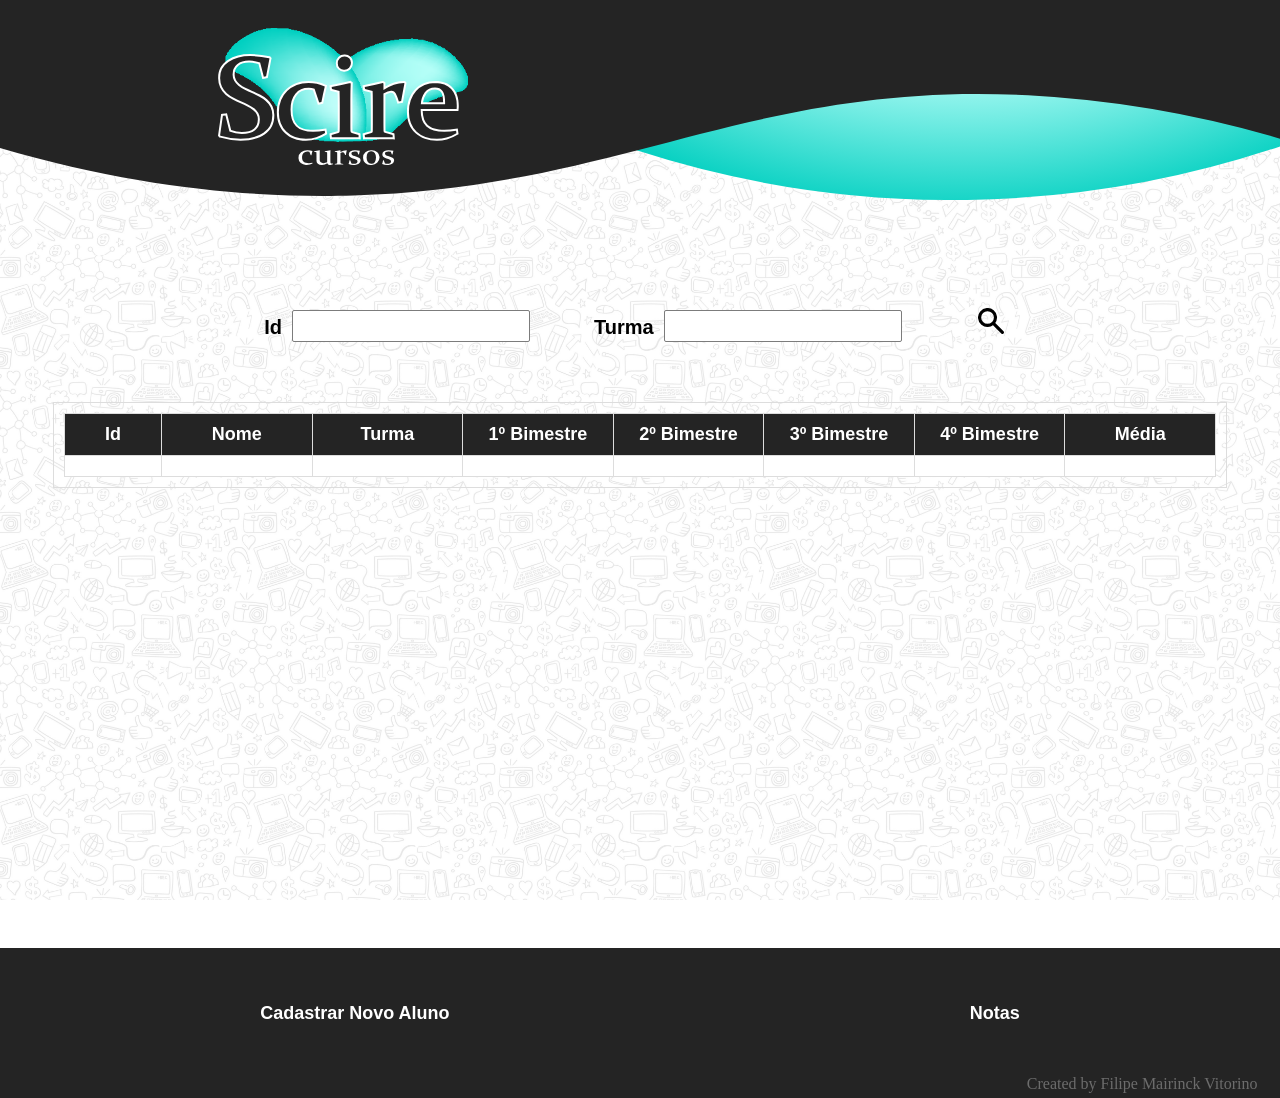
<file: index.html>
<!DOCTYPE html>
<html lang="pt-br">
<head>
    <meta charset="UTF-8">
    <meta name="viewport" content="width=device-width, initial-scale=1.0">
    <title>Boletim Scire Cursos</title>
    <link rel="stylesheet" href="CSS/style.css">
    <link rel="stylesheet" href="CSS/styleMobile.css">
    <link rel="shortcut icon" href="IMG/favicon.svg" type="image/x-icon">
</head>
<body>
    <header>
        <img src="IMG/header.svg" alt="" id="forma">
        <img src="IMG/Scire Logo.svg" alt="Scire" id="logo">
    </header>
    <main>
        <section class="digitaCampos">
            <section class="id">
                <span class="id">Id</span>
                <input type="text" class="id">
            </section>
            <section class="turma">
                <span class="turma">Turma</span>
                <input type="text" class="turma">
            </section>
            <button type="button" id="filtra"></button>
        </section>
        <section class="result">
            <span class="turma"></span>
            <section class="tabela">
                <div class="carregamento"></div>
                    <table>
                        <thead>
                            <tr>
                                <th class="id">Id</th>
                                <th class="nome">Nome</th>
                                <th class="turma">Turma</th>
                                <th class="bim1">1º Bimestre</th>
                                <th class="bim2">2º Bimestre</th>
                                <th class="bim3">3º Bimestre</th>
                                <th class="bim4">4º Bimestre</th>
                                <th class="media">Média</th>
                            </tr>
                        </thead>
                        <tbody>
                            <tr>
                                <td class="id"></td>
                                <td class="nome"></td>
                                <td class="turma"></td>
                                <td class="bim1"></td>
                                <td class="bim2"></td>
                                <td class="bim3"></td>
                                <td class="bim4"></td>
                                <td class="media"></td>
                            </tr>
                        </tbody>
                    </table>
            </section>
        </section>
    </main>
    <footer>
        <a href="postAlunos.html">Cadastrar Novo Aluno</a>
        <a href="postNotas.html">Notas</a>
        <div class="autor">
            <span class="autor">Created by Filipe Mairinck Vitorino</span>
        </div>
    </footer>

<script type="module" src="Script/exportFunctions.js"></script>
<script type="module" src="Script/API.js"></script>
<script type="module" src="Script/scriptIndex.js"></script>
<script src="Script/header.js"></script>
</body>
</html>
<!-- © 2025 Filipe Mairinck Vitorino. Todos os direitos reservados. -->
</file>
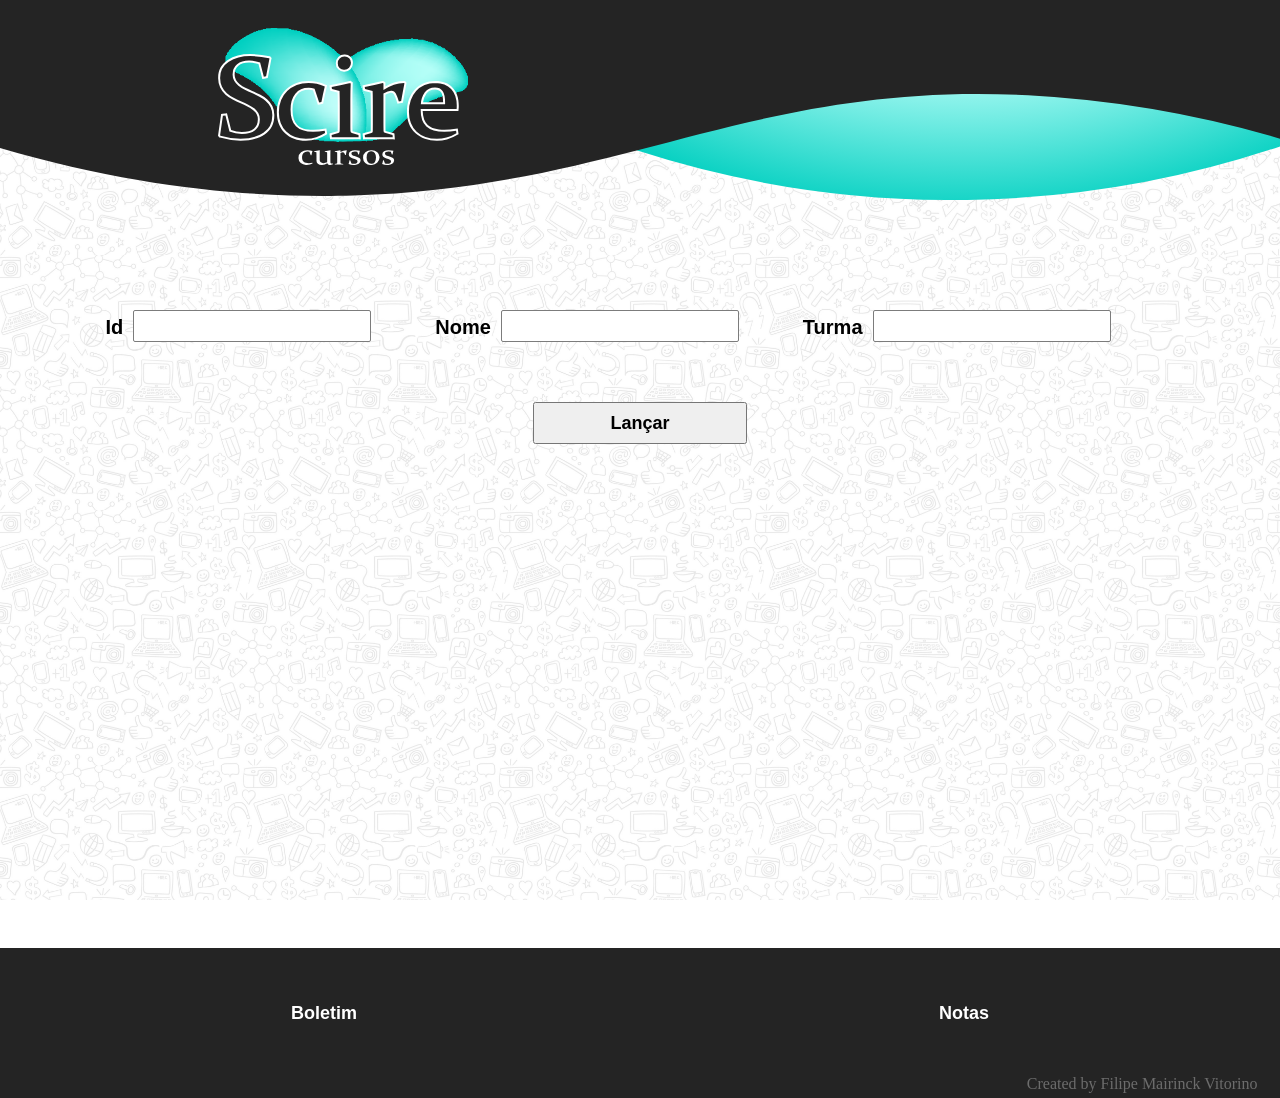
<file: postAlunos.html>
<!DOCTYPE html>
<html lang="pt-br">
<head>
    <meta charset="UTF-8">
    <meta name="viewport" content="width=device-width, initial-scale=1.0">
    <title>Lançar Aluno</title>
    <link rel="stylesheet" href="CSS/style.css">
    <link rel="stylesheet" href="CSS/styleMobile.css">
    <link rel="shortcut icon" href="IMG/favicon.svg" type="image/x-icon">
</head>
<body>
    <header>
        <img src="IMG/header.svg" alt="" id="forma">
        <img src="IMG/Scire Logo.svg" alt="Scire" id="logo">
    </header>
    <main>
        <section class="digitaCampos">
            <section class="id">
                <span class="id">Id</span>
                <input type="number" class="postInputs" id="postId">
            </section>
            <section class="nome">
                <span class="nome">Nome</span>
                <input type="text" class="postInputs" id="postNome">
            </section>
            <section class="turma">
                <span class="turma">Turma</span>
                <input type="text" class="postInputs" id="postTurma">
            </section>
        </section>
        <button type="submit" id="novoAluno" class="post">Lançar</button>
    </main>
    <footer>
        <a href="index.html">Boletim</a>
        <a href="postNotas.html">Notas</a>
        <div class="autor">
            <span class="autor">Created by Filipe Mairinck Vitorino</span>
        </div>
    </footer>

<script type="module" src="Script/API.js"></script>
<script type="module" src="Script/scriptPostAlunos.js"></script>
<script type="module" src="Script/exportFunctions.js"></script>
<script src="Script/header.js"></script>
</body>
</html>
<!-- © 2025 Filipe Mairinck Vitorino. Todos os direitos reservados. -->
</file>
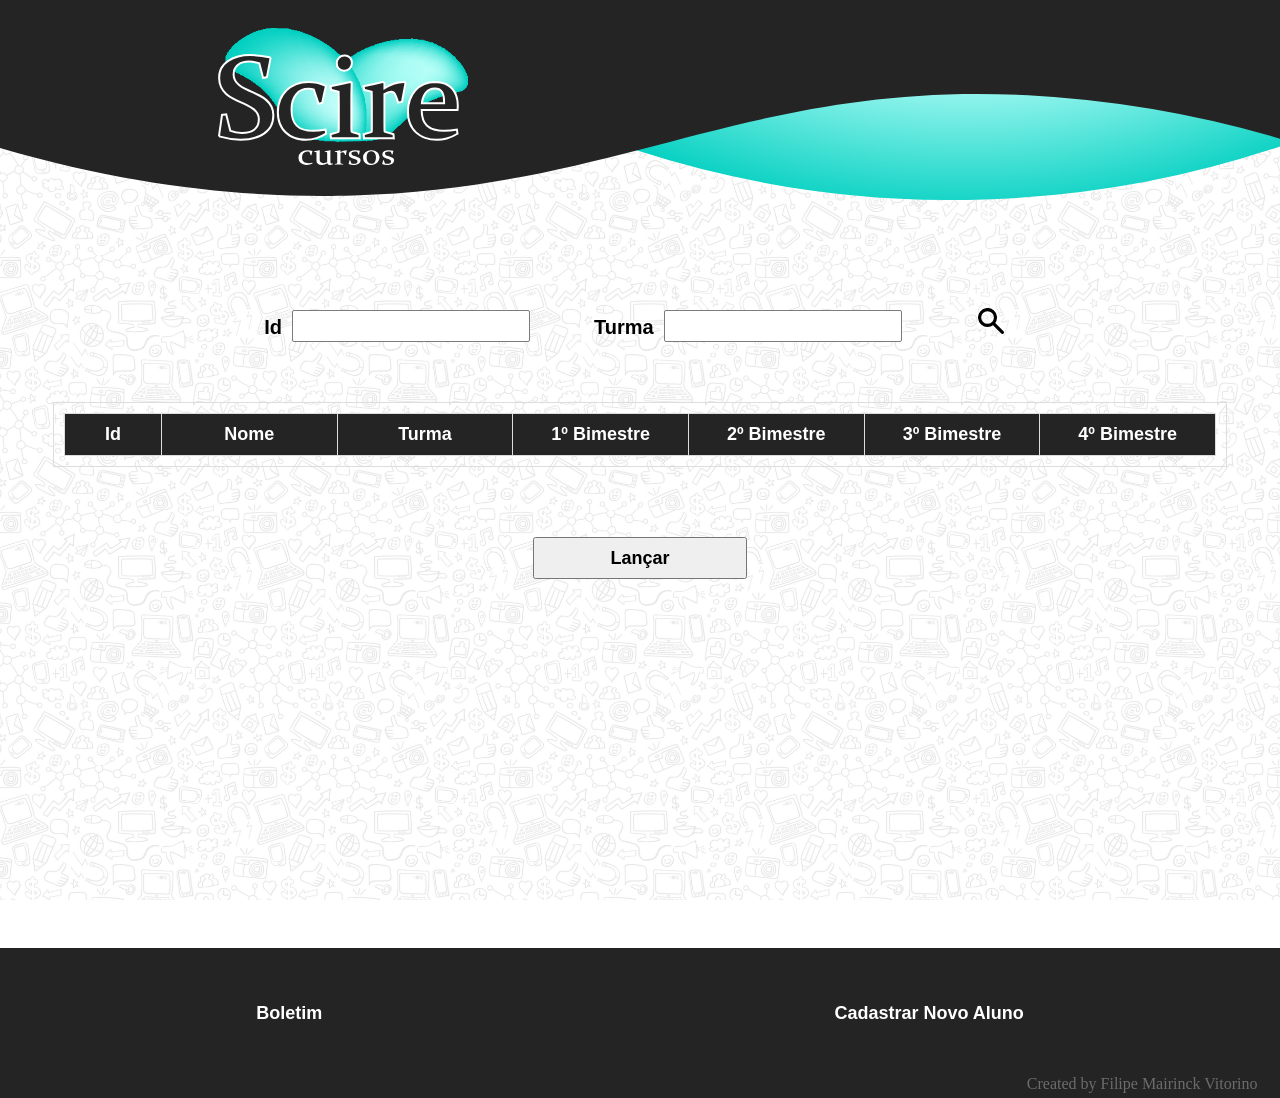
<file: postNotas.html>
<!DOCTYPE html>
<html lang="pt-br">
<head>
    <meta charset="UTF-8">
    <meta name="viewport" content="width=device-width, initial-scale=1.0">
    <title>Lançar Notas</title>
    <link rel="stylesheet" href="CSS/style.css">
    <link rel="stylesheet" href="CSS/styleMobile.css">
    <link rel="shortcut icon" href="IMG/favicon.svg" type="image/x-icon">
</head>
<body>
    <header>
        <img src="IMG/header.svg" alt="" id="forma">
        <img src="IMG/Scire Logo.svg" alt="Scire" id="logo">
    </header>
    <main>
        <section class="digitaCampos">
            <section class="id">
                <span class="id">Id</span>
                <input type="text" class="id">
            </section>
            <section class="turma">
                <span class="turma">Turma</span>
                <input type="text" class="turma">
            </section>
            <button type="button" id="filtra"></button>
        </section>
        <section class="result">
            <span class="turma"></span>
            <section class="tabela">
                <div class="carregamento"></div>
                    <table>
                        <thead>
                            <tr>
                                <th class="id">Id</th>
                                <th class="nome">Nome</th>
                                <th class="turma">Turma</th>
                                <th class="bim1">1º Bimestre</th>
                                <th class="bim2">2º Bimestre</th>
                                <th class="bim3">3º Bimestre</th>
                                <th class="bim4">4º Bimestre</th>
                            </tr>
                        </thead>
                        <tbody></tbody>
                    </table>
            </section>
            <div class="containerButton">
                <button type="button" class="post">Lançar</button>
            </div>
        </section>
    </main>
    <footer>
        <a href="index.html">Boletim</a>
        <a href="postAlunos.html">Cadastrar Novo Aluno</a>
        <div class="autor">
            <span class="autor">Created by Filipe Mairinck Vitorino</span>
        </div>
    </footer>

<script type="module" src="Script/API.js"></script>
<script type="module" src="Script/exportFunctions.js"></script>
<script type="module" src="Script/scriptPostNotas.js"></script>
<script src="Script/header.js"></script>
</body>
</html>
<!-- © 2025 Filipe Mairinck Vitorino. Todos os direitos reservados. -->
</file>
<file: CSS/style.css>
@charset "UTF-8";

@keyframes borderBlink {
    0% {
        border-color: rgb(124, 124, 124);
    }
    50% {
        border-color: red;
    }
    100% {
        border-color: rgb(124, 124, 124);
    }
}

@keyframes carregamentoPontos {
    0%   { content: ""; }
    25%  { content: "."; }
    50%  { content: ".."; }
    75%  { content: "..."; }
    100% { content: ""; }
}

body, html {
    font-family: Arial, Helvetica, sans-serif;
    overflow-x: hidden;
    margin: 0;
    padding: 0;
    background-image: url(../IMG/background.jpg);
    background-attachment: fixed;
    background-size: 20%;
}

header {
    display: flex;
    width: 100vw; 
    height: 200px; 
    overflow: hidden;
    position: relative;
}

header img#forma {
    width: 1366px;
    height: 200px;
    transform-origin: left;
    pointer-events: none;
}

header img#logo {
    position: absolute;
    width: 250px;
    left: 17%;
    top: 14%;
    pointer-events: none;
}

main {
    margin-top: 100px;
    min-height: 72vh;
}

section.digitaCampos{
    display: flex;
    flex-wrap: wrap;
    flex-direction: row;
    align-items: center;
    justify-content: center;
}

section.digitaCampos input {
    border: 1px solid rgb(124, 124, 124);
    border-radius: 2px;
    height: 28px;
    font-size: 18px;
    text-indent: 5px;
    -webkit-appearance: none;
    appearance: none;
    -moz-appearance: textfield;
}

section.digitaCampos section {
    display: flex;
    flex-direction: row;
    flex-shrink: 0;
    margin: 10px 0 10px 0;
    margin-right: 5vw;
    align-items: center;
}

section.digitaCampos span {
    margin-right: 10px;
    font-weight: bold;
    font-size: 20px;
    padding-top: 2px;
}

button#filtra {
    transform: translateY(-5px);
    height: 26px;
    width: 50px;
    background-image: url(../IMG/lupa.svg);
    background-position: center;
    background-repeat: no-repeat;
    background-size: contain;
    background-color: transparent;
    border: none;
    cursor: pointer;
}

button.post {
    padding: 5px;
    margin: auto;
    margin-top: 50px;
    width: 200px;
    height: 28px;
    cursor: pointer;
    display: block;
    font-size: 18px;
    font-weight: bolder;
    box-sizing: content-box;
}

select {
    width: 150px;
    font-size: 16px;
    padding: 5px;
    text-align: center;
}

section.tabela {
    overflow-x: auto;
    max-width: 90vw;
    border: 1px solid #ddd;
    padding: 10px;
    margin: 50px auto 20px auto;
}

table {
    width: 100%;
    border-collapse: collapse;
    white-space: nowrap;
}

th, td {
    border: 1px solid #ddd;
    padding: 10px 18px 10px 18px;
    text-align: center;
    background-color: white;
}

th {
    color: white;
    min-width: 100px;
    background-color: #242424;
    position: sticky;
    top: 0;
    font-size: 18px;
}

th.id {
    width: 60px;
    min-width: 60px;
    max-width: 60px;
}

td.nome {
    text-align: left;
}

td input {
    width: 100%;
    box-sizing: border-box;
    outline: transparent;
    border-color: transparent;
    text-align: center;
}

div.containerButton {
    margin: auto;
    max-width: 90vw;
    display: flex;
    flex-direction: row;
    justify-content: flex-end;
    padding-bottom: 100px;
}

div.carregamento {
    height: 32px;
    display: none;
}

span.carregamento {
    display: flex;
    color: #424242;
    font-family: cursive;
    font-weight: bolder;
    font-size: 2em;
    transform: translateY(-25px);
    justify-content: center;
}

span.carregamento::after {
    content: "";
    animation: carregamentoPontos 1.5s infinite;
}

footer {
    height: 150px;
    width: 100vw;
    background-color: #242424;
    display: flex;
    flex-direction: row;
    justify-content: space-around;
    align-items: center;
    position: relative;
}

footer a {
    color: white;
    text-decoration: none;
    font-weight: bold;
    font-size: 18px;
    transform: translateY(-10px);
}

footer a:hover {
    text-decoration: underline;
}

div.autor {
    width: 100%;
    position: absolute;
    bottom: 0;
    text-align: right;
    padding: 5px 50px 5px 5px;
    font-family: 'Times New Roman', Times, serif;
    color: rgba(255, 255, 255, 0.329);
}

/* © 2025 Filipe Mairinck Vitorino. Todos os direitos reservados. */
</file>
<file: CSS/styleMobile.css>
@charset "UTF-8";

@media (max-width: 600px) {
    body, html {
        background-size: 60%;
    }

    header img#logo {
        width: 170px;
        left: 30%;
        top: 30px;
        transform: translateX(-50%);
    }

    main {
        margin-top: 40px;
        padding: 0 14px;
        box-sizing: border-box;
    }

    section.digitaCampos {
        flex-direction: column;
        align-items: stretch;
    }

    section.digitaCampos section {
        margin: 8px 0;
        flex-direction: column;
        align-items: stretch;
    }

    section.digitaCampos span {
        margin: 0 0 5px 0;
        font-size: 18px;
    }

    section.digitaCampos input {
        width: 100%;
        box-sizing: border-box;
    }

    button#filtra {
        width: 44px;
        margin: 10px auto 0;
        transform: none;
    }

    section.tabela {
        max-width: 100%;
        margin-top: 30px;
        padding: 6px;
        box-sizing: border-box;
    }

    th, td {
        padding: 8px 12px;
    }

    div.containerButton {
        max-width: 100%;
        justify-content: center;
    }

    footer {
        height: auto;
        min-height: 150px;
        flex-direction: column;
        justify-content: center;
        gap: 14px;
        padding: 20px 0 10px;
        box-sizing: border-box;
    }

    footer a {
        transform: none;
        font-size: 16px;
    }

    div.autor {
        position: static;
        text-align: center;
        padding: 5px;
        box-sizing: border-box;
    }

    select {
        max-width: 100%;
    }

}

/* © 2025 Filipe Mairinck Vitorino. Todos os direitos reservados. */
</file>
